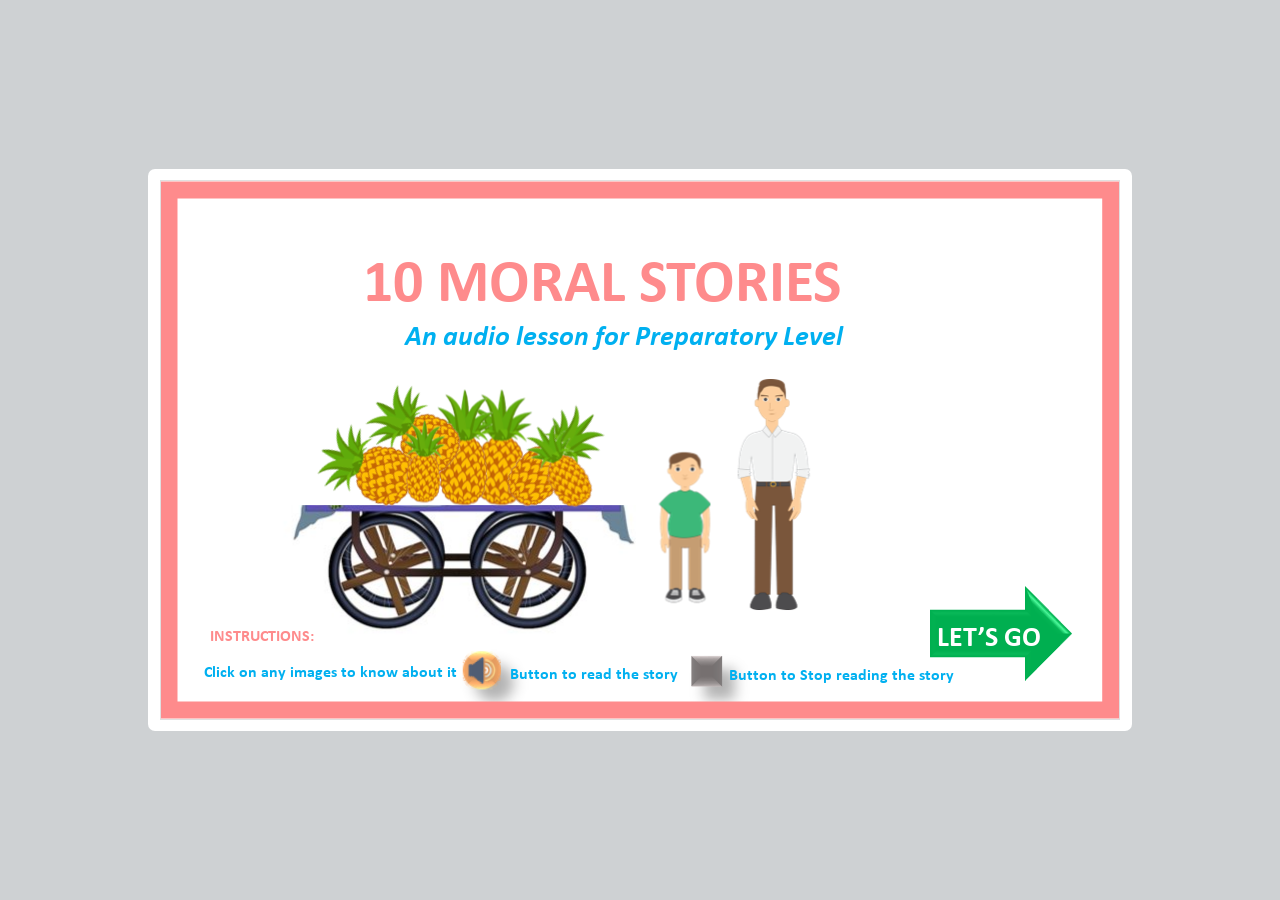
<file: index.html>
<!DOCTYPE html>
<!-- Created with iSpring --><!-- 984 564 --><!--version 10.2.1.3006 --><!--type html --><!--mainFolder ./ -->
<html style=background-color:#ced1d3;>
<head>
    <meta http-equiv="Content-Type" content="text/html;charset=utf-8"/><meta name="viewport" content="width=device-width,initial-scale=1,minimum-scale=1,maximum-scale=1,user-scalable=no"/><meta name="format-detection" content="telephone=no"/><meta name="apple-mobile-web-app-capable" content="yes"/><meta name="apple-mobile-web-app-status-bar-style" content="black"/><meta http-equiv="X-UA-Compatible" content="IE=edge"/><meta name="msapplication-tap-highlight" content="no"/><title>final 10</title><link rel="apple-touch-icon-precomposed" href="data/apple-touch-icon.png"/><link rel="shortcut icon" type="image/ico" href="data/favicon.ico"/><style>body {background-color:#ced1d3;}#spr0_5f7db68 {display:none;}</style>
    
    
    <style>
		#playerView {
			position:absolute;
			-webkit-tap-highlight-color:rgba(0,0,0,0);
			-webkit-user-select:none;
			-moz-user-select:none;
			-webkit-touch-callout:none;
			-webkit-user-drag:none;
		}
		#playerView * {
			position:absolute;
		}
		#preloader {
			width: 50px;
			height: 50px;
			position: absolute;
			top: 0;
			left: 0;
			bottom: 0;
			right: 0;
			margin: auto;
			border-radius: 10px;
			background-color: rgba(0, 0, 0, 0.5);
		}

		#preloader::after {
			content: '';
			position: absolute;
			background: url([data-uri]);
			background-size: cover;
			top: 0;
			left: 0;
			bottom: 0;
			right: 0;
			animation: preloader_spin 1s infinite linear;
			-webkit-animation: preloader_spin 1s infinite linear;
		}

		@keyframes preloader_spin { 0% {transform: rotate(0deg);} 100% {transform: rotate(360deg);} }
		@-webkit-keyframes preloader_spin { 0% {-webkit-transform: rotate(0deg);} 100% {-webkit-transform: rotate(360deg);}}
    </style>
</head>
<body>
	<div id="preloader"></div>
	<script src="data/browsersupport.js?3A89B1FD"></script>
	<script src="data/player.js?3A89B1FD"></script>
    <div id="content"></div>
    <div id="spr0_5f7db68"><audio id="snd0_5f7db68" preload="none"><source src="data/sound1.mp3" type="audio/mpeg"/></audio><audio id="snd1_5f7db68" preload="none"><source src="data/sound2.mp3" type="audio/mpeg"/></audio><audio id="snd2_5f7db68" preload="none"><source src="data/sound3.mp3" type="audio/mpeg"/></audio><audio id="snd3_5f7db68" preload="none"><source src="data/sound4.mp3" type="audio/mpeg"/></audio><audio id="snd4_5f7db68" preload="none"><source src="data/sound5.mp3" type="audio/mpeg"/></audio><audio id="snd5_5f7db68" preload="none"><source src="data/sound6.mp3" type="audio/mpeg"/></audio><audio id="snd6_5f7db68" preload="none"><source src="data/sound7.mp3" type="audio/mpeg"/></audio><audio id="snd7_5f7db68" preload="none"><source src="data/sound8.mp3" type="audio/mpeg"/></audio><audio id="snd8_5f7db68" preload="none"><source src="data/sound8.mp3" type="audio/mpeg"/></audio><audio id="snd9_5f7db68" preload="none"><source src="data/sound9.mp3" type="audio/mpeg"/></audio><audio id="snd10_5f7db68" preload="none"><source src="data/sound10.mp3" type="audio/mpeg"/></audio><audio id="snd11_5f7db68" preload="none"><source src="data/sound11.mp3" type="audio/mpeg"/></audio><audio id="snd12_5f7db68" preload="none"><source src="data/sound12.mp3" type="audio/mpeg"/></audio><audio id="snd13_5f7db68" preload="none"><source src="data/sound13.mp3" type="audio/mpeg"/></audio><audio id="snd14_5f7db68" preload="none"><source src="data/sound14.mp3" type="audio/mpeg"/></audio><audio id="snd15_5f7db68" preload="none"><source src="data/sound15.mp3" type="audio/mpeg"/></audio><audio id="snd16_5f7db68" preload="none"><source src="data/sound16.mp3" type="audio/mpeg"/></audio><audio id="snd17_5f7db68" preload="none"><source src="data/sound17.mp3" type="audio/mpeg"/></audio><audio id="snd18_5f7db68" preload="none"><source src="data/sound18.mp3" type="audio/mpeg"/></audio><audio id="snd19_5f7db68" preload="none"><source src="data/sound19.mp3" type="audio/mpeg"/></audio><audio id="snd20_5f7db68" preload="none"><source src="data/sound20.mp3" type="audio/mpeg"/></audio><audio id="snd21_5f7db68" preload="none"><source src="data/sound21.mp3" type="audio/mpeg"/></audio><audio id="snd22_5f7db68" preload="none"><source src="data/sound22.mp3" type="audio/mpeg"/></audio><audio id="snd23_5f7db68" preload="none"><source src="data/sound23.mp3" type="audio/mpeg"/></audio><audio id="snd24_5f7db68" preload="none"><source src="data/sound24.mp3" type="audio/mpeg"/></audio><audio id="snd25_5f7db68" preload="none"><source src="data/sound1.mp3" type="audio/mpeg"/></audio><audio id="snd26_5f7db68" preload="none"><source src="data/sound2.mp3" type="audio/mpeg"/></audio><audio id="snd27_5f7db68" preload="none"><source src="data/sound3.mp3" type="audio/mpeg"/></audio><audio id="snd28_5f7db68" preload="none"><source src="data/sound4.mp3" type="audio/mpeg"/></audio><audio id="snd29_5f7db68" preload="none"><source src="data/sound25.mp3" type="audio/mpeg"/></audio><audio id="snd30_5f7db68" preload="none"><source src="data/sound26.mp3" type="audio/mpeg"/></audio><audio id="snd31_5f7db68" preload="none"><source src="data/sound27.mp3" type="audio/mpeg"/></audio><audio id="snd32_5f7db68" preload="none"><source src="data/sound28.mp3" type="audio/mpeg"/></audio><audio id="snd33_5f7db68" preload="none"><source src="data/sound28.mp3" type="audio/mpeg"/></audio><audio id="snd34_5f7db68" preload="none"><source src="data/sound29.mp3" type="audio/mpeg"/></audio><audio id="snd35_5f7db68" preload="none"><source src="data/sound30.mp3" type="audio/mpeg"/></audio><audio id="snd36_5f7db68" preload="none"><source src="data/sound31.mp3" type="audio/mpeg"/></audio><audio id="snd37_5f7db68" preload="none"><source src="data/sound32.mp3" type="audio/mpeg"/></audio><audio id="snd38_5f7db68" preload="none"><source src="data/sound33.mp3" type="audio/mpeg"/></audio><audio id="snd39_5f7db68" preload="none"><source src="data/sound34.mp3" type="audio/mpeg"/></audio><audio id="snd40_5f7db68" preload="none"><source src="data/sound35.mp3" type="audio/mpeg"/></audio><audio id="snd41_5f7db68" preload="none"><source src="data/sound36.mp3" type="audio/mpeg"/></audio><audio id="snd42_5f7db68" preload="none"><source src="data/sound37.mp3" type="audio/mpeg"/></audio><audio id="snd43_5f7db68" preload="none"><source src="data/sound38.mp3" type="audio/mpeg"/></audio><audio id="snd44_5f7db68" preload="none"><source src="data/sound39.mp3" type="audio/mpeg"/></audio></div>
    <script>
		(function(startup){
			function start(savedPresentationState)
			{
				var presInfo = "eNrtfe1S40i24Kto2JiI3Qhbq/zO7PkxYcBUEU0BF1xT0zs9QQgjQINt+UoyNNNREf0aN2Lv33mwfpI9J1OyZUkuoHDRO25Xz1SBdPLkyTwnU5nn8+edeOe7nZ8PejSQB9x0A7Wnu5zt9bs9Ifa7e0rusn26z8XB7uedzk4OwNfxJBx5JIBfh/j7+eDk7Afv9HQADx52vjMy6Ozc7nwnOPw7hPfDJI3Op+kFkZQzQQ2ATe93vqMBkZ2dGXYfZ9kszqMLEvjUJxcsCOSfACra+e7nnQn+dYd/wa95Oos6O+HOd3+zL3amUwDL7K8Awqjt8DocZZF9bH/6/PfPHQc9yZag+Zehp8vQ7AnceRWaPAE9/TI0DnMBfL1MiLTAbiaamEfLwOLLwPdVYP1lmrM2MlZDRy10rIa+XoI2T0BfLkGrL0Pfz5agnxjl/VUVuhDhldD5Et0qaJ9tAN8ZL0kwLpts5zM8n+LzsHw+qktBZydF4dr5bKX+553rEuvnsl9EBUQc4iruM8n2d1XQZfsHu12+x0x3VxPa3SO9XcH1Pt2l5rOjeOcqzMMf/3c2iq8i4v8DeTusPx06lo+K5/4oGYajbjIZPS43vJpTDaBBZzGcn6Dl7izPk4mXJ955nky9NAqv4smNl99GXpYn6eOP6Y+TBQy+Xn63N4qHdx68DSePXjwOb6IMAe8myYMXXiaz3ItzhOsBxOwqTrxRlGUAfp2k3mkaTcM0RFTeUXQfjRCQBN6Hk7PekYf71mH/HJ8d9Qe//vJf5967E/zt8Ph8cPZxb3B4cnz+nduHYKKBU4EfBMSOj/uKG8UFoZoLRRWNuoR8/[base64]/hbQ9yWpeTvnSpSUWwvf7NdNZrmSMPM7rEO/LObzJ/dm8y+iewbO0h7jujsPCIqBu3h6wH4E/jbD7jBP7A04FimeQX8Ocj4GpElVVxwABRLrRA+sm9XjKfZebIM/hxkfI3IivHgSFxzd1zIWjaIOT/dd2XL038nnv79c7nB/a32cayuaeoz+NTDH9jIDKd4/Fxe32S7vjdifS/zrsH2FZwkBVK8ddiLIfx7al+eI93JbHIV7LQIW/sHhPjKKOxVwbFHcNP4mARbYdtAYWuw/euFjbQIW+Xo+RJhWzqx1gheKWoliak7JtLlSaIFFF+G6vJlMF6AyWWwGpQsoPSXkemlqZvT9W3ZwNrYIFewQRArZ1pIw7UWdTbI7ZrfyDVfY/vXCxttE7b200xQCldNkNb7daP0jTpv3e3YG3XeOu38jTqfbzB4Wc2s0iq7DadRZm+wFrDUYDkuWQp2Mvixsp2kVnoz+/e93SzdjZgQQwNDTXEU4gGzdDnNZaeClyzwkpfiJb7Gn1rx0gVe+nK8gpMVeNkCL3stvcDgv+BsW17Zf+7cv9fun4fE8WJZxatUb+9A7Imu4P1+F3aAXrdn9miX0z1NxcHBLleiRcVLW1W8tFDxflGB26YvJb43eN/3zvrw+BP8NXiPT6nv7Z0cD85Ojo4Oj995veN3/TN8znzv/Lh3eARP9m27g8Oz/sHRD/iOO0xHJ3/BJge9D4fuuSd87/3Jcf98YH+VPkKdfzw9PTkb4APl2h2cfTwceCcH3vve2b736eTse3ypy5cn7+Z9nvwV3xggpX900AVIRzMJfO9D793hHjbeP29oe3H+p8VmHeKSa9Xx2mUbsVAW2i04DJFAdSgq8hp6NtTkik6X0obez72xLyq6M/EtkcsW5HCGWA9y9S2R6yZyKtmakJtvidxdw5axM9hzLHa5Cjtrx92iof8mmGkTMydmHZjZN8NcX5ZC0WLp0FY2yhVMlE0Wim+HWrahtsvm1ajVt0OtW1C7JfNq1OaboaZBC2q3YGir8MlW0ZM1waPk26ClLWjdUnkVWvZt0NZXHws68D+FprmG3cbgosa/69YZfGGft9hgSoNLZ6X1pErC9u77b288EW3s3NpO/p1ZKrcs3TSWqi1LN42lesvSTWOp2bJ001i6pFfY8nQzeEq2PN04ntItTzeOp2zL043jKd/ydON4utUhbR5Pt0qkzePpVou0eTzdqpE2j6dbPdKGxihtebpRPN3qkTaPp1s90ubxdKtH2qT40FogeMUnqhb4XY/a2XoubYgIfCHA4usiAPYoOyCSqe6u2GNdzrjomn0ZdHeZUAcHB3tS9A9aIgBYawQAe1YEQIu3/[base64]/w0CGwHjJ093IY5Ao6iMJ0A6HWajL04txhsmzSajmJLIgA+4FTew4sovYfJsZlvbqPR1Jtl3mWBukq+fefmw/c+FY2TSeRdJTcd27+dQ/v4Opml+NxBzrLIi8fTJEUOjJAR6STrVMCzPIRJBpom8c1tbttczh4BS3LVKWl59G5S4Ar8FFcJCL3L+MbLHuLxGCcXCB4tWhQQozC9iYDN91G6aIjNHsLRyI57miZ5NMwrQy8HksbR5GoJBl6OrSxcz1KcDZzNScmZ69A+wgRB4/AOKbqNx5h5aBT/M1qI1Vza/B9nQdALfkxtGMx33mmK0jQMUZZHj94oySL/1VmC3H4vFS/zxghfcmoI08RmANIdbXyhheJSSUGYRI9iGfiGMUZMYDB/D3rsBr7CwCNKVyQJ0oHPpZScU60w2YrzqGcCGkkS2Jw/dc/[base64]/s81dnzlmwqxZ7ziViwCBYzTGB3nKigyqXt8enDUp0sMz2rw+AlS3Rt7xV1qhPpB2fJFqwgKrWGIOtqG1aApca179e1HiLqIkV25rWVr6ZIobBR6wmamIrahu5q9W4/vWiJtpyBcl2WQuErwx2a4gQVDU+oXIrbJsobE22TzFH887XC51qE7r2Da6p6CLbPW3zcuGZduavPYsJX5ka7Q06b91ryRt13nZ8LVxQv33nrQuev1Hn+mWZa/giYwt/eeYaYviKTDBigVe8PBOMYasy4sgFXvlyvErJFXjVAq9axgt7f6fgwGrM8NXQlK7ArRe49YtpbmD+Oq24NkqSfqC7mlCDqc+Dru7v97q8T2V/r88DavZbtOK8VSvOn059zp+R+nxFPpy8oTt/hFm88S4Tpwa/SXIvnNykj1ZFmY3D0Qig4wlqauF1dpvMUEkb5qXW9+E2mkT3UYp6ZYsQGwPsQtdZaNZRz5kn3k2Ue2l85SXXVh8K4Kh0PU+cpjh87CCiG1StYoPQuw3HY0CC6uPQuwSGQ5/[base64]/HyBz4FSQJGh/Fd9FDDNJq3z4k6RVwLATi40k5PYhjFDmdfDYMYQwgsaXm+2TiWnnZNLmDkc2bjUO0kyQwP+HEiyZ5nKIp5XoNenG7uV4HSq0niUQt8VEF8WsVnbXERBXMhDI/EDKQgTIElbsdwpUfSGXV6ZhxnFHlE865U+PbTOfK+FpWlMXLWnzJfJg3GnChjeZMoxbfwFeFwoyaQDbUy80Gdfh67qMK/RzIV4EiLOCuQYegQhz+UKYC1OGrDo6RAkellEUlACoCnyupZFCMoz4ISXzJgPlGEDiV6gBztVPhU6bZPGt/bRjNJs0WjcxCVR6/Uk/+SmX2Qpa/fCeqyvz2SrQZVyLZyntY5bBiMIsnkdpwUVfCyK0kbKAOpsH1V2QwbUthqltlDfbOgNmNisOBW5q6rOmtrG2kcrnG9VfIWluuXrNS1gI7PsIklfW0XGalqG1qZvDl6fh6HpiVep9nnCuWzkPbJb4hdUeCdu6vXfFmVuo736Dz1r3HeXm8Re/kZUpHs1CImZcr8SRfpcQjlTzcJFgr5mom7hen4sYDjWKv1+Ed9DXch/e6BypgXTgXse7untbdHtHBrmJCB3S3RYcnWnV44mkdnniGDu8LuauberzMqoicnuw6TqPrEeqJEuezWrgpOp1V+TYcPaBT6WUSZqigS669OM+i0bXvHeaFLge1Y6hQKd76VgtjtXRx7hQxpbNr5hRKv/7yfw9sXx3v0AvHqLFJ0aPUeaM+JjPfO04ukyvUSGXTaJhn+NCSXeiaxkmKyjf7+BadHZ3GzCqyZtlt5PxmS1/QOtgjOpYC1Gjkez/AK3SgBejRyL2xXrTZKIqm0IXv7c5Qb5bcIbpx9AcgObuNYYRz7NjVTXyPCiXreHrqlJ7h1Ri1TONH7zIKZ/mj/+sv/41DP8x//eW/Mg85+Cd8i2ooD1VsMyAAZvAqTO8mUeaGkMHUJA8dS1iGUJfpvE+LNoZmgLjjhcNhNM0L7Z2daB9F4NxqZ7PhLfq0Dm/j0VUaTRy/p2GW4SReogzEo6jivpyHozs7eKD3qBh7vpAK26GFLnW9/0gekf5Hx3xUJg5vQ1R0IqHDcIY0VxAsy1huuQ8yEmVD2LP+NFdIAouuUIhyHPPo8U8wHVUsVvKGKTL8qvBPtvKNj+MJ4ANRdXz2svA6gm5rLrI3SVTqHnFBwEytyU/2WmtRum9y4gtBA0mNxrKDrEOU9LGkpVCBEFJy1H4pnwZCKyI0Daz7ptS+xIqbgeSGE04KbVDgKxkIw2DrEQT+DWinC+dBjp6ezGB5SUG56rQ+arbUDM59FJ4Vej+G1Qj9QEtNuNbo7hGYmrKp2URznwVSKWUEt48azraV2ZBYd4oYKbVDIDuMEl/ZMptY2ZBqn8E9wE1MANgNNOAwW04R2VDRcZ8o6JUqzdzEdbnER4XnrqrrypoN6vD17PAV4tem2tU1xOtT7RYn6Arq31ajuJjCL5/8q1O9PfhvxsFft/IetgvDOQgP5bCv4RJv0/JsJWGztDwNrr/irsNXeUY3ZI342hA7PmNgi4edu8UzulXWNlXNU5uPV3CBrnIabnCB+gFj2Csx0D2cHFqtSb8fLjTm4xVcYKvVbU9/dJcOC9u9dqPUbQ3ur1/nRFfr296gd7Za3/YGvfOX6dtIpd4boet0xyOVim+EvdyBEO6XqzBXPBPJi10T8YMvXq1wM6y3r3tcdw/kvu7y/X6vq4ngXb6nFFG7al/[base64]/cOa/[base64]/[base64]/i4Eb7d0zZPVUfaub9+dZVYrSx7g95XxwK/Re/qhaq6SuAsES9XqK0MQiWVyFki14m4EjpL1MvjW+GzytWrVXWiv6c43BG7lArV5Uzxbk+Yfpf3A7G7rw36c7So6lSrqk49rapTz1DVCd97f3LcPx/8AHf7ujPcxMMwxXHo9AhWYxDnOSoGCiezaZjeFWkf4a7vEvGF6JKW+14vL4Ib43HUQcc662Zl/Z5QIeC6GaaP1okKFRNlXy5ys3Rwerh9LGNiq8AuGLOSZvHWZawcJZnTwJDAS2fTKMrQc2t4W+iSFoq423i83O0wmWTJqNKz9Y+bR5FibChqw4o8l1Zls+jDao+wi2kyLFWJFa1NvtDt2QjhJaXYMrUFprFTkKGSMnwIoUnvGhWNVi/[base64]/U8pnjFLCmRCF15tkmMCSS0I0Qbe3lsmVMDuBcikjMZxWo9cco0Swxehr015r0mxRzzpZHQlRwhdcSaYMwwgwmBtpbExtoDlXFHNgCuXzgAoq9XwkHOWWMrgh4N2gORKqfRUQKpnTnuFIFPWZIkUSM3xU50mjSbNFdSSqLrW/fUytI+fpmNqS7O0Bf3Niapu8l6jAVwGqmXEZtkTUbuVg05RXNZ5//XWGklVeF01BI74UdqOiVGtNcHjLSgWyUtY2NsxxeUJeca3Uq67UbXzQyrrdKQMCQKRoSwb8++JDbUJewQezIr687Ztr3AWYmMCd0FosSNutd9O23ibbX7H7tkZ5qmce8ZaOplsB2xAlLmvn/voVmXqVAeFNejerkqi+Re/[base64]/Tm1m0irA0jfPQWhVs+Hru3c5sBaMs8caz4e2fCi/KEF0YbcmeLLeq+RGmusRSTmWBpjnvzpPFbFYzNpbdhll9fA/xIkK68vg6GjmP1WUf4kIAb6Pw/hGaToqG+BP6st45PuWRDaWvToMb3zWGW18lDxNsFhYyCA0wxL5Ijblo5HtPR2SvTUVOgkvyTVTkFcTrU5GbGmarSNa4RfIijlxon8DoCdylbN0i0tHCTokQWlgvTU6ZrwI4/[base64]/gXrakvMM9XRB9vbqskHq6QbvNfMDpmB5g+S6WmctCuqtJGxagHad66+4Lq2setAUNupLZjcrTmAjl/XQ4KV9//fhXrk8H6/gAl2RDLGNCYxbL0eliDVBt/hT/76YUJuPV3BhZYD2cz66S4eF7V67OWlRWpi/fq3VyvjsN+l9ZXz2m/T+wvhsWonPpvTlvplyZRQ1rcRn06+Iz2ZqpcauEp9NXx6fDd97zoL5H/JqFdv+/q7c3+2rroQLB8Zqk26v19vv7nKzv38QwF2tp1pUbKZVxWaeVrGZZ6jYlFOxHZx9PBx4Jwfe+97Zvvfp5Oz7H1NXM9kqPs5hNsPHMqlgxzsL/xFavcVV4oovZ2UCPYwUfkjQLXRZ6XXrnAs7lfx+WK55hAWgUxd7igHUf0DlDap95oh+/eVfcY6OgRVFkVWIhS513gM8jX795b+rxVI6c0fVy8jWDb+NxxiamuURekJm8Sia5OjhWCi6IowAz7xxCKCXj8XobMI/7KbUmk2ih2wa2qIgRb2RstaITUM4WYopxwBmQFWElsNDrLR9H91EeXg5wqjyTxb/bbXAC1bFtiHkCzg7cZMkj4el/mwaA+rpFMuK2ESEGXpchqUe7zpMrcOo0w66BqNwOA81LpSN1UIpSHzJmd50GnZcLker5/qDq58eYj/RaIS0jcPJY4UImIvIsRMHiCq5+TubzrFSwcaqNONkUnjUQncYRNypIPuzS1F4F09KRdj8HUrAfZQ+ejZWvNAJgjg+Flo1lzEySebiVNWYAkJLTK1Ae1UYkzuYNOBu+Aevf2+DxG0/c8T4SxNrx2o9r4H0WyQwe4iifN5TWRFmWSdro6Gdwm8YZpErEASiH+NcwpopSwnZ7AioocZyLtdRNPKuYgxPn41y22Zm48RtDXqXgbMsMjPLZ2ml6WXkyCoqqDtK6rPrewdOXqxC9wGmMCsWuUtgOkzGIEbxZJ6CdJ7tIEnLPWC+8G07NyR0YR45lXY2TDD2/SZJruyqyOo12e2UpbPYUme5iOjm07qWwHGNqsBSXagxBaTGgijCcMp0h0o4lWMqScRlUx9SDGbWvCzpoo2/[base64]/EMOASLlkBSmPd6XcZvglepd/U6VfEB2JBim3u1ECCaGDaUqAfDmrWfbwDA9JcCqoCl9MA1gcjPkicdTfHFdEQH6Z8gyRpWsmWKuy4eQBCiDr4+nw3mjRbVEZC6+LzGyuHK+L8jPDEkvDtRXVDPFtEK/cxMkOBYBoldWDTF7cUzN3KwsaF39fZ/orbuVkR+N0UNkwXLXB8sFe7Y0ybWWora5slaw2uv0LWxIpUDy0bm6+MsmpfjUZsQ1pSPWxlbfPqT9W4/gpZaw10118lbEuH8t9HTMD6+NDqKWtW8EEQK2laSMO1bpxszXbVb+Sqr7H9FdLWlkyIPvfmRLdflQ28Oal27q/fztV2uqHBW/Xe9r2j5K16b1139K16b/vGUPZWvZsX2jcrSW3oVyS14cGq/NO0ktWGypfHDWi6Mm6gktaGvjytjS84WYW5Ep9B9VpprsRn0JfHZ8AVWwf61ZbYgx4jfHd3v9vnu31MxWO6uwHd65K9fk/SQDNCaIsllgStplh4/KQttmz6RWOsLo2xJ+/mxepO/[base64]/1o6o4mX/FRNZJQn3lUaT+6gSe7mYLxEOWZWLu3I2AtOa5iGGMJS2OKSn+oDcyZIG/aAReTQzDvKEu8ysim5AQtyPJnUm8WT27AMKAnjFH63M4PjswZuG6eRJ+NweFuQ4XBZG2LuDW1PmO6o2lHvJiyEqdmRNddXesKycpNhGqF103YW/zOy09mGGiS1iJdIfrJArtRdaPuzcR74E75ZUH05S7N5NAVaGTGXUGFF3I0wk1Me2aCO/[base64]/UG1TZqMt/AxkqxohaGpKE7QlsQwVYUNkyFV+f619+mWVvAimoVNfgIK748vEYd03ZR29iMSsvz8QoukFWWugYXqI93ZviDpYwDwmWbpW674DfOKlzj+itkrS2fiFyx4o2i9mxCtSSw17SFQ25lbePsQzWuv0LW2Cpvl+a+1ubd0ipbDtKOcfglSSvpGwOGKfz7wcPTNsNw/4B6e/DxoXBXkcVTojAoH241cGvkHYb/[base64]/fXbghr/ZC7sNm36J2sTMn2Fr3TlSnZ3qJ3tjIl21v0/sIAT1ZJb8aClxtACV9VfYNV0psx8nJjoqKrQkdZJSiVfUVQKvy+CnMlKJWxtWKuBKWyFwel4pV+aaK/zv4ZKKH3FFFdHSiDyd5Id9cI0j3AdEW72gjW222zf5J2+yd5hv2TPMP+aXzvvH900P10cjZ4Xwag/pjX65J403A0tmY7L5kU+bLCK7Q9VZK9jcNR5GBceGaReSv3ZhNr0lukFJtbpaZpcjUbFlFoWcXgGHpXGPVn7X0uXjIve56T4mygFm5hVcUXNsrwtATrLFr8+su/sLoJBleigSocPYSPmELt6s9lBOFinEsRi16IpWqBZG+WWXNbOHlMJjj4ymBsYdZiJCW+GnUL9BhJaKNjy/DVYTK5j1IYZwzjvIzyhwjfPSTeNEowGvMZAae9SskX1ycyZWKHcB6nnaIwC7aFTm+SsuuiNPSfvdORNSHmGEE4dtGkB4mNYsyL4s/[base64]/[base64]/D8vQp/xWWTr7a7lGXKIJlE74QeSlXitemWjpr8/EK5YVcaRFo5UK1eEWrhWC7yDfO+rTM9VfI2sr41xZZgxMl9soCQfB+0WpV38rapslajeuvkDWzMuNg28ZmbI5NwaiEv3VrbbLf1/dleUJewYfVtckafKA+YU7S4P6FSd5ba5P9jvjQmJBX8EGtjEN+xuWNbA/wm1otqsn99RvIxGrT5Bv0LlebJt+gd7XaNPkGvevV7hBv0LtZmYPiDXpf3C+faZatxKUysVZDZCUulcm1Yq7EpTL1FaZkuaq6F6vEpTL9FTSzlZgrcalsrXXDeMWwzl9sWEdtBgnWmYV416hdHuySrt496HV5T+huT2re3ecaPuYy0CrQbbZf2m77pc+w/dJn2H5J4Hsfeu8O9zD78P753Pr7ir9tyKs3myYYJIuBmzYrL/xc2Ns6S0blIQYIFg0PJ/NoUnw8B8S/ppg8+BENsNM0GsbJzAYmTjBX71UcjpMJ5k7FsMoR/HuD2Xn/EWEWVExe64IwJzaTcuTdh6MZZvlFE+LkpkyIagMxy54tbcNRkkUupBULnsU33lWSpCX4cXKZXD0Wlt9kGk0Km+EC4kPV7pgWFb6WIL1ZhtGpwzR5uAzTrLA8pjZWthhdaeLEhK+xMzEjirIPG3tc9JENYdTRVYklCl3a5XlnRe+rMFbt7mjidWG2S8bhstf30dzGa62/xRjRCm2N2CunpI+5hDFbcRHVWhp+bUTzZXSLpbwwSXFhPL5NHhAhosoauAaFKdq2nTiTcDEunIFpMorzaPS4KOpmTeDvQSQSC/UHby+0RloULbR4L1H851Ikx+MI5MtimuNHSAx/rQ3KCvQ4/OfiVRm+PAY2TQrzeTFmYLc1CAObkysbL2uNxBaHNdvPB+DCti8j7yYN0eg+z+BbGJ6TNBx533mnFh5EJismDEnNXP/[base64]/mGRMwNUK2rzEBPic2AmkE4Rr+4YTBlMgVWC28hc3iGaon1WCejDZg1uGGOlz5nkgitoyA36MBuCTmeom+EEmd4wxjaaNFvUw3ArA1mbJVzXEK/REl5fAL+x1XUxhV++uFenentv36CiLQ3e4/FVw35Q+ibwNvv7VhI20AS7xPVX3Jf5KntsQ9bsVxw3KmPgc0LwAtW0x7bK2sYW6Vqej1dwga2ykTW4AAcSzIFsDGYNpFgPtcVGtl3xm2cjW+b6K2SNrLL9t6x45zkZUKqh/0asufjdrfjafLyCC3SldvwZBzyyXeWbmlukyf3168jJSiv5W/ROV9qG36L31eUw36L3FwaN8UpoF/+K0C7DVmXN5JXQLv41oV0r6w3ySmgX/5p6g2KV3YNXQrs4/wpNv3QZl4s/L9f0Fw9+tuw9PZjsWE37zgnqE8/DCergZyhSTn9/PckD/yG5vkah6tl9BCSsUPF0dvbtblAWn8dx1QCulgFurOTN+758snOy5s6t1JcbXkFF/CQVdO1UxA0qLp8mg32ryWijJ2swxzuPxvFlMrpqEMbfgEtZc4JWEyTebKagM1nQtReO4ss0bhAjq8QEPnyCSVHwq6BFukprBTWBr+ZEFN37lAZFQsX6zAB+9UT/6lv03zYR+glC9BoJqXRrim57aRyOGp2aWqeBoIpVO4UNlrj4H9dpFeKqDmGJCBhVc8pLfkAHd/gpHOJfp/hXVM7UqPxhjPs+WjsH8TgaxRNM1nA/P2LNwXBcl4/nCIibQDI3iU5LiLT8ISt/uJ8DPVQspsWjf1b7+HnncpbnycQvcqD6kyQdhziB/+PA/sHLwzJEch+lbe+vMYhz0VxQvbtff1225btqfw9ZhXUiw8njUXKT+Jfh8O4mxe+iRc/wPwC5fZxGKczP3RJWjD49zKPxMt4+6dM+bbyeplGWRRat2e/RnqxCjMLLaLSgTAEve833FRTzgddA7uMszh2IAqFR+HGfou1xeWB7/X2yz+y7CbSqjbrE7V7m0U/5ElXTUfgYpSsbJdPZdNU8TtPkBgdRf6/wv+r7UWJL2OLLfYP/VV8iAYhgiRlWjP3LJL0q2BDgf3iTW6b/s5X6Qg4TlL7bymqYy3tNmvO5wGbY5KjqFFD8NG+UlD9M5+/u5ycvd7zFk+6OLbObDpJklNnRRRmIdpQeTq7xXhPmeTi8RcNnhnvF5aKjYUvn8w4+W4cJWPC7F729vf75+eHuUf+id3bYuzjq7faPLnZ7e99fDE4udvvvDo9hXt7NY5gvo5t4MrH1UV12ZzuleN5eietkMDj5cHHaO+7DjOzsJrDKxt5umH6p0XHvL4fveoPDk+OL3Y/Q/hgP8sfhfXxTBG7btZp9CcV5fzA4PH6HDXvDIYhEfBmP4vwRvr+2gvKXGx8d7veh5flToxucnM6HNkim7eP6uH94AkM6O3Mjsi2RrNlVnHiTME3toBrtTo96P/TPLs73+tAWMZwMLs4/np6enA36+9gfTn88no3cnMSZ9TTIZtNpkuaLJOnh0ujHScuAzr8/PL6AXiy1xePDo8PBDxcfTuw8DGYpxmO/FNfxydmH3tEykuvrZ2M5Peuf948HMAen708GJ3ikKheAN71N8qTZDPl2cXxxcnCxd/LxeFCy0Pvjf3zsn9vZP/74Ybd/9keU3z8OTgZAXvnq/I8NfH8BdG2s+wvg/BLrPvWA6g+9s+/dQPbO+vBg/+LT4eA9HjWs50jh9xKfT1NcT5F1mrGcxAQFc6zlWuydnhZrYU7FLu5vFmjv5ANI4Q8XRyfvYNUevsNO3BfLw0/W/6RS/kSE/F8t0OfAoaMavGcbiGAOfzw4Ozlygn5x3P8rzqv9p+X1ycfB0eEx8rv8qQUIOPsXZCf+415/PDsDVhcMPDy3wo50HvWdsP9QZDrHjeg+jh6saIMoxGmxB+EL/PTHk1khTvsnH3ow+SBEg7PDPeQfikOSpkWm/XCGhbYBa+ZdxRn6K11Z1GU6+2K3dTyxWTFidPkYY9r2sodPx0cnvX3LnA/A/N47K+hzEqHBEhbL8XsUng5gepjgJ8y7xpQI8ck5Jq0fxcNiNRdicQrfsaKzs94n2NBAFk6OzmGF7ZdPoMf+5MrbT0MkvRX4rHfeP0O4NMyidCXIhRMFC+X1RqM2wPeH794fwf8HFuH7+OZ2BP/P27Ge9nHOT6NClovF3Ds/R1c4SzeuZcx7kmUPiatvPududeZc+8PjvROQk71BFYdLLVG0hwmPJ0PgcTTMyzbQZ8+yv5AuoA8YdzFwcoyCNZ5luSsFHuXOOQ5zb6ThsMgSgnUosCL5vRMNrNxtTxKuh6Pex+O99xe7g8XKPApnk+Ht0muQxHYpqcoEpj2pcr7ooWgE39K/wsLAxXfSfHHyPa6575svfujjRxD/tq8q31ZYZ+XqmC+yIZaAmIwei10auXCPvoDwBMmFNWLHnvlt2M77sJkeDw57R6uWrGtcfpswlwt0h+exAh9sCXDwRAn6j4+H/+fioHd4ZDfOBsvCR/u5C6/ubbEJzCKCs4feZqXTHUqF7eY/Z/E/vTAvNoo/FpvM8X7/r39s73Zp91klMHD6isbT/KkebB4bR+XqzlCeV/f0nIF8qZv5EWI901k5dDxzUpfOMC+a2Cf7eta4XzDFX9dhcU7pwxfH7qDwkRjVX75HHLuHJ3bbLM88i9eHxwfLR5zikL8EdHxSwh0n3pdBz9/DMF1351FkHXPrIPZ4s9SnPdjUwT71d88PB7hnfYou8e7oAKzwPn9LtbL71F5a+Vgv7WGDw8FRf/kOEGMxoLG9yZZNP37ol2S7LWmZrk/WzdMW4LG1WTBTUTYbR82v/bzMzSjMSiFwu9+fn+6sIPXM4T5tfMXmUvn8uasI5VMzeN7vncHnZq93vGc/RXsoqKOldyBESP/R4Hz+wQJpGof58Ba25mt7467CuzPbfv+gB21KQs+jMC0/cQVcHal77BWPv2uBxa8irM3+os3fjpM8yv6+Ahb7XoC6oz3e3Uv4j7t29s/hAnCAX8Pra/di0Nut9WN/W7wszqrz10tn18EhsHo9x8iwLNyEl3a/RD/A256d5N5g0Nt7/[base64]/Pn/AXJ05Ec=";
				PresentationPlayer.start(presInfo, "content", "playerView", onPlayerInit, savedPresentationState);
				function onPlayerInit(player)
				{
					(function(player){
	(function(player)
{
	function findConnector(win)
	{
		var retries = 0;
		while (!win.ispringPresentationConnector && win.parent && win.parent != win)
		{
			++retries;
			if (retries > 7)
			{
				return null;
			}

			win = win.parent;
		}
		return win.ispringPresentationConnector;
	}

	function getConnector()
	{
		var api = findConnector(window);
		if (!api && window.opener && (typeof(window.opener) != "undefined"))
		{
			api = findConnector(window.opener);
		}
		return api;
	}

	try
	{
		var connector = getConnector();
		if (connector)
		{
			connector.register(player);
		}
	}
	catch (e) {}
})(player);

})(player);

					var preloader = document.getElementById("preloader");
					preloader.parentNode.removeChild(preloader);
				}
			}

			if (startup)
				startup(start);
			else
				start();
		})();
    </script>
</body>
</html>
</file>
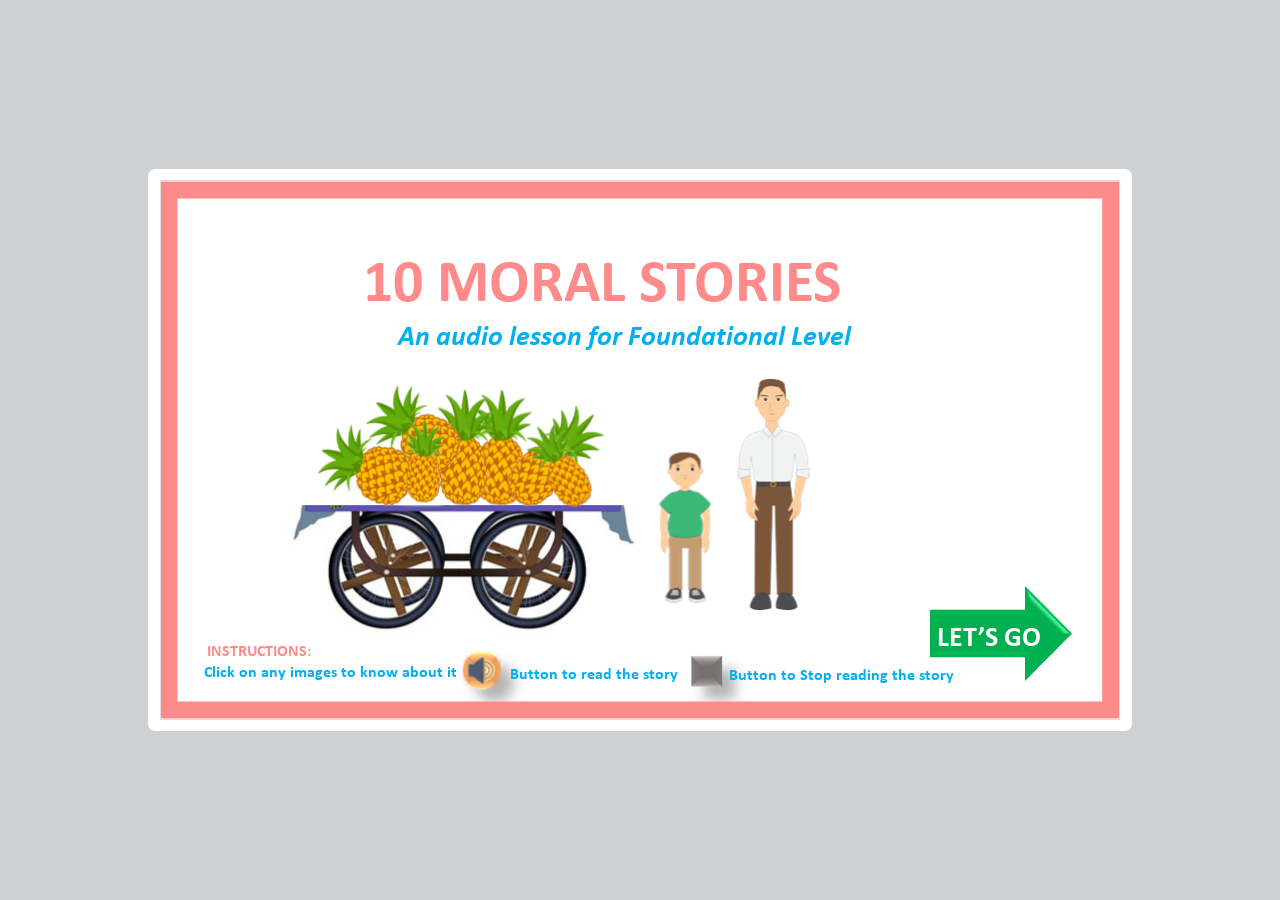
<file: final output 3 (Published)/index.html>
<!DOCTYPE html>
<!-- Created with iSpring --><!-- 984 564 --><!--version 10.2.1.3006 --><!--type html --><!--mainFolder ./ -->
<html style=background-color:#ced1d3;>
<head>
    <meta http-equiv="Content-Type" content="text/html;charset=utf-8"/><meta name="viewport" content="width=device-width,initial-scale=1,minimum-scale=1,maximum-scale=1,user-scalable=no"/><meta name="format-detection" content="telephone=no"/><meta name="apple-mobile-web-app-capable" content="yes"/><meta name="apple-mobile-web-app-status-bar-style" content="black"/><meta http-equiv="X-UA-Compatible" content="IE=edge"/><meta name="msapplication-tap-highlight" content="no"/><title>final output 3</title><link rel="apple-touch-icon-precomposed" href="data/apple-touch-icon.png"/><link rel="shortcut icon" type="image/ico" href="data/favicon.ico"/><style>body {background-color:#ced1d3;}#spr0_5d4522e {display:none;}</style>
    
    
    <style>
		#playerView {
			position:absolute;
			-webkit-tap-highlight-color:rgba(0,0,0,0);
			-webkit-user-select:none;
			-moz-user-select:none;
			-webkit-touch-callout:none;
			-webkit-user-drag:none;
		}
		#playerView * {
			position:absolute;
		}
		#preloader {
			width: 50px;
			height: 50px;
			position: absolute;
			top: 0;
			left: 0;
			bottom: 0;
			right: 0;
			margin: auto;
			border-radius: 10px;
			background-color: rgba(0, 0, 0, 0.5);
		}

		#preloader::after {
			content: '';
			position: absolute;
			background: url([data-uri]);
			background-size: cover;
			top: 0;
			left: 0;
			bottom: 0;
			right: 0;
			animation: preloader_spin 1s infinite linear;
			-webkit-animation: preloader_spin 1s infinite linear;
		}

		@keyframes preloader_spin { 0% {transform: rotate(0deg);} 100% {transform: rotate(360deg);} }
		@-webkit-keyframes preloader_spin { 0% {-webkit-transform: rotate(0deg);} 100% {-webkit-transform: rotate(360deg);}}
    </style>
</head>
<body>
	<div id="preloader"></div>
	<script src="data/browsersupport.js?C8AA22CA"></script>
	<script src="data/player.js?C8AA22CA"></script>
    <div id="content"></div>
    <div id="spr0_5d4522e"><audio id="snd0_5d4522e" preload="none"><source src="data/sound1.mp3" type="audio/mpeg"/></audio><audio id="snd1_5d4522e" preload="none"><source src="data/sound2.mp3" type="audio/mpeg"/></audio><audio id="snd2_5d4522e" preload="none"><source src="data/sound3.mp3" type="audio/mpeg"/></audio><audio id="snd3_5d4522e" preload="none"><source src="data/sound4.mp3" type="audio/mpeg"/></audio><audio id="snd4_5d4522e" preload="none"><source src="data/sound5.mp3" type="audio/mpeg"/></audio><audio id="snd5_5d4522e" preload="none"><source src="data/sound6.mp3" type="audio/mpeg"/></audio><audio id="snd6_5d4522e" preload="none"><source src="data/sound7.mp3" type="audio/mpeg"/></audio><audio id="snd7_5d4522e" preload="none"><source src="data/sound8.mp3" type="audio/mpeg"/></audio><audio id="snd8_5d4522e" preload="none"><source src="data/sound8.mp3" type="audio/mpeg"/></audio><audio id="snd9_5d4522e" preload="none"><source src="data/sound9.mp3" type="audio/mpeg"/></audio><audio id="snd10_5d4522e" preload="none"><source src="data/sound10.mp3" type="audio/mpeg"/></audio><audio id="snd11_5d4522e" preload="none"><source src="data/sound11.mp3" type="audio/mpeg"/></audio><audio id="snd12_5d4522e" preload="none"><source src="data/sound12.mp3" type="audio/mpeg"/></audio><audio id="snd13_5d4522e" preload="none"><source src="data/sound13.mp3" type="audio/mpeg"/></audio><audio id="snd14_5d4522e" preload="none"><source src="data/sound14.mp3" type="audio/mpeg"/></audio><audio id="snd15_5d4522e" preload="none"><source src="data/sound15.mp3" type="audio/mpeg"/></audio><audio id="snd16_5d4522e" preload="none"><source src="data/sound16.mp3" type="audio/mpeg"/></audio><audio id="snd17_5d4522e" preload="none"><source src="data/sound17.mp3" type="audio/mpeg"/></audio><audio id="snd18_5d4522e" preload="none"><source src="data/sound18.mp3" type="audio/mpeg"/></audio><audio id="snd19_5d4522e" preload="none"><source src="data/sound19.mp3" type="audio/mpeg"/></audio><audio id="snd20_5d4522e" preload="none"><source src="data/sound20.mp3" type="audio/mpeg"/></audio><audio id="snd21_5d4522e" preload="none"><source src="data/sound21.mp3" type="audio/mpeg"/></audio><audio id="snd22_5d4522e" preload="none"><source src="data/sound22.mp3" type="audio/mpeg"/></audio><audio id="snd23_5d4522e" preload="none"><source src="data/sound23.mp3" type="audio/mpeg"/></audio><audio id="snd24_5d4522e" preload="none"><source src="data/sound24.mp3" type="audio/mpeg"/></audio><audio id="snd25_5d4522e" preload="none"><source src="data/sound1.mp3" type="audio/mpeg"/></audio><audio id="snd26_5d4522e" preload="none"><source src="data/sound2.mp3" type="audio/mpeg"/></audio><audio id="snd27_5d4522e" preload="none"><source src="data/sound3.mp3" type="audio/mpeg"/></audio><audio id="snd28_5d4522e" preload="none"><source src="data/sound4.mp3" type="audio/mpeg"/></audio><audio id="snd29_5d4522e" preload="none"><source src="data/sound25.mp3" type="audio/mpeg"/></audio><audio id="snd30_5d4522e" preload="none"><source src="data/sound26.mp3" type="audio/mpeg"/></audio><audio id="snd31_5d4522e" preload="none"><source src="data/sound27.mp3" type="audio/mpeg"/></audio><audio id="snd32_5d4522e" preload="none"><source src="data/sound28.mp3" type="audio/mpeg"/></audio><audio id="snd33_5d4522e" preload="none"><source src="data/sound28.mp3" type="audio/mpeg"/></audio><audio id="snd34_5d4522e" preload="none"><source src="data/sound29.mp3" type="audio/mpeg"/></audio><audio id="snd35_5d4522e" preload="none"><source src="data/sound30.mp3" type="audio/mpeg"/></audio><audio id="snd36_5d4522e" preload="none"><source src="data/sound31.mp3" type="audio/mpeg"/></audio><audio id="snd37_5d4522e" preload="none"><source src="data/sound32.mp3" type="audio/mpeg"/></audio><audio id="snd38_5d4522e" preload="none"><source src="data/sound33.mp3" type="audio/mpeg"/></audio><audio id="snd39_5d4522e" preload="none"><source src="data/sound34.mp3" type="audio/mpeg"/></audio><audio id="snd40_5d4522e" preload="none"><source src="data/sound35.mp3" type="audio/mpeg"/></audio><audio id="snd41_5d4522e" preload="none"><source src="data/sound36.mp3" type="audio/mpeg"/></audio><audio id="snd42_5d4522e" preload="none"><source src="data/sound37.mp3" type="audio/mpeg"/></audio><audio id="snd43_5d4522e" preload="none"><source src="data/sound38.mp3" type="audio/mpeg"/></audio><audio id="snd44_5d4522e" preload="none"><source src="data/sound39.mp3" type="audio/mpeg"/></audio></div>
    <script>
		(function(startup){
			function start(savedPresentationState)
			{
				var presInfo = "eNrtfe1u40iS4KtwfBjgDpB4zO/Mnh8D2ZarjHbZXls1PX3TA4OWaZtjSdSSlN2eRgH9Ggvc/d0H6ye5iExSokjKH2WVZ1et6pkqm4yMjMyITGbG5y878c53O7/0DeV9JoOu0Dro8v7+Xlf3+/vdvYNeb4+zfcGCgy87nZ0cgK/jSTjyklk+neUeg4dDfHo+ODn70Ts9HcCDh53vjAw6O7c73wkO/w7h/TBJo/NpekGYIVwyDWDT+53vaEBkZ2eGRMRZNovz6IIEPvXJBQsC+SeAina++2Vngn/d4V/wa57Oos5OuPPd3+yLnekUwDL7K4Awaju8DkdZZB/bn778/UvHQU+yJWj+NPR0GZo9gzuvQpNnoKdPQ+MwF8DXy4RIC+xmool5tAwsnga+rwLrp2nO2shYDR210LEa+noJ2jwDfbkErZ6Gvp8tQT8zyvurKnQhwiuh8yW6VdA+2wC+M16SYFw22c4XeD7F52H5fFSXgs5OisK188VK/S871yXWL2W/iAqIOLRrmUm2v6uCLts/2O3yPWa6u5rQ7h7p7Qqu9+kuNV8cxTtXYR7+9L+zUXwVEf8fyNth/enQsXxUPPdHyTAcdZPJ6HG54dWcagANOovh/Awtd2d5nky8PPHO82TqpVF4FU9uvPw28rI8SR9/Sn+aLGDw9fK7vVE8vPPgbTh59OJxeBNlCHg3SR688BL2Ii/OEa4HELOrOPFGUZYB+HWSegfJbAKUxwluW0fRfTRCSBJ4n07OekceblyH/XN8dtQf/Pbrf5x7H07wt8Pj88HZ573B4cnx+XduI4KZBlYFfhAQO0DuK24UF4RqLhRVNOoS8uXvHdxUfyl2KNzasmlKggtxxQWluCQu4Q0JlC+FMJoaRQhsih1GhU+Y4EwFhCiidYdp6TOmqZCaCcOU6MB7n3NKjFGBChhhf7dy9DfSCeA/[base64]/H5Q7wt4a4LUvJ3ztVpKLYXv5mu2o0zZGGmd1kHfgXN5m/uDeZfRPZN3aQ9iDR2XlEVHheg88H4E/gbz/gBv/A0iASln8F/CXI+BqRJVVccAIUS60QPrJvV4yn2XmyDP4SZHyNyIrx4Ehcc3deyFo2iDk/3Xdly9P/Tjz9+5dyg/tb7eNYXdPUZ/Cphz+wkRlO8fy5vL7Jdn1vxPpe5l2D7Ss4SQqkeO2wN0P499S+PEe68QAb7LQIW/sHhPjKKOxVwbFHcNP4mARbYdtAYWuw/euFjbQIW+Xo+RphWzqx1gheKWoliak7JtLlSaIFFF+G6vJlMF6AyWWwGpQsoPTTyPTS1M3p+rZsYG1skCvYIIiVMy2k4VqLOhvkds1v5Jqvsf3rhY22CVv7aSYohasmSOv9ulH6Tp237nbsnTpvnXb+Tp3PNxi8rGZWaZXdhtMoszdYC1hqsByXLAU7GfxY2U5SK72Z/fvebpbuRkyIoYGhpjgK8YBZupzqslPBSxZ4yWvxEl/jT6146QIvfT1ewckKvGyBl72VXmDwX3C2La/sP3fu32v3z0PieLGs41Wqt3cg9kRX8H6/CztAr9sze7TL6Z6m4uBglyvRouOlrTpeWuh4n9TgtulLie8NPva9sz48/gH+GnzEp9T39k6OB2cnR0eHxx+83vGH/hk+Z753ftw7PIIn+7bdweFZ/+DoR3zHHaajk79gk4Pep0P33BO+9/HkuH8+sL9KH6HOP5+enpwN8IFy7Q7OPh8OvJMD72PvbN/74eTse3ypy5cnH+Z9nvwV3xggpX900AVIRzMJfO9T78PhHjbeP29oe3H+p8VmHeKSa9XxumVrhteFdgsOQyRQHYqKvIaeDTW5otOltKH3c2/[base64]/f9b288EW3s3NpO/juzVG5ZumksVVuWbhpL9Zalm8ZSs2XpprF0Sa+w5elm8JRsebpxPKVbnm4cT9mWpxvHU77l6cbxdKtD2jyebpVIm8fTrRZp83i6VSNtHk+3eqRNjVHa8nSTeLrVI20eT7d6pM3j6VaPtEnxobVA8IpPVC3wux61s/Vc2hAReCLA4usiAPYoOyCSqe6u2GNdzrjomn0ZdHeZUAcHB3tS9A9aIgBYawQAe1EEQIu3/[base64]/d+KBonk8i7Sm46tn87h/bxdTJL8bmDnGWRF4+nSYocGCEj0knWqYBneQiTDDRN4pvb3La5nD0CluSqU9Ly6N2kwBX4Ka4SEHqX8Y2XPcTjMU4uEDxatCggRmF6EwGb76N00RCbPYSjkR33NE3yaJhXhl4OJI2jydUSDLwcW1m4nqU4Gzibk5Iz16F9hBmCxuEdUnQbjzH10Cj+Z7QQq7m0+T/NgqAX/JTaMJjvvNMUpWkYoiyPHr1RkkX+m7MEuf1+eHlV5o0RvuTUEKaJzQCkO9r4QgvFpZKCMIkexTLwDWOMmMBg/h702A18hYFHlK5IEqQDn0spOadaYbIV51HPBDSSJLA5f+qevY0mzRaNaJXFQAihviKCM0IJY0oDkYz7nHDKhSxTv3DpG8DPOdM2OU2HkobfsWI+V5RQU6ZlAdKDeh6gJhDCNOMYFvRRQ32YP2k0d4lzOizQPqPEyIBzQzEbk8EcMRpYyQjnAqYV0/n4gaFU4/CbqXS49g2wTzJDZIBplDDVD3xlJLQTqiWXTrNBHb4ZfLAYgyamA0MFAZCq4VrNrWs1a7pW4wv7vBl8UEGtgBm6oxT8r4FaW9S6iRpf2OdvzpyzYFct9pxLxIBBsJpjBr3lRAdVLm+PTxuU6GCZ7V8fACtbom95q6xRn0g7Pkm0YAFVrTEGW1HbtAQuNa5/vajxFlETK7Y1ra18M0UMg49YTdTEVtQ2clercf3rRU205QqS7bIWCF8Z7NYQIahqfELlVtg2UdiabJ9ikuadrxc61SZ07RtcU9FFtnva5uXCM+3MX3sWE746Ndq377x1ryXv1Hnb8bVwQf32nbcueP5OnevXZa7hi4wt/PWZa4jhKzLBiAVe8fpMMIatyogjF3jl6/EqJVfgVQu8ahkv7P2dggOrMcNXQ1O6Arde4NavprmB+eu04tooSfqB7mpCDeY+D7q6v9/r8j6V/b0+D6jZb9GK81atOH8+9zl/Qe7zFflw8obu/BFm8ca7TJwa/[base64]/TqyK2o4lCoe3OEdLA7iCyZzAIFAVbPHk0XhqFdloFrADSh4LRM74MAqz3CJc6rewTtiO0UKRjKKsnD07bYU5ZVTChPninfcQg6A4mi4jl0U/[base64]/KFMBajDVx0cIwWOSimLSgBUBD5XUsmgGEd9EJL4kgHzjSBwKtUB5mqnwqdMs3nW/towmk2aLRqZhao8fqOe/[base64]/EkX6XEI5U83CRYK+ZqJu5Xp+LGA41ib9fhHfQ13If3ugcqYF04F7Hu7p7W3R7Rwa5iQgd0t0WHJ1p1eOJ5HZ54gQ7vidzVTT1eZlVETk92HafR9Qj1RInzWS3cFJ3Oqnwbjh7QqfQyCTNU0CXXXpxn0eja9w7zQpeD2jFUqBRvfauFsVq6OHeKmNLZNXMKpd9+/b8Htq+Od+iFY9TYpOhR6rxRH5OZ7x0nl8kVaqSyaTTMM3xoyS50TeMkReWbfXyLzo5OY2YVWbPsNnJ+s6UvaB3sER1LAWo08r0f4RU60AL0aOTeWC/abBRFU+jC93ZnqDdL7hDdOPoDkJzdxjDCOXbs6ia+R4WSdTw9dUrP8GqMWqbxo3cZhbP80f/t1/+HQz/Mf/v1PzIPOfgnfItqKA9VbDMgAGbwKkzvJlHmhpDB1CQPHUtYhlCX6bxPizaGZoC444XDYTTNC+2dnWgfReDcamez4S36tA5v49FVGk0cv6dhluEkXqIMxKOo4r6ch6M7O3ig96gYe76QCtuhhS51vf9IHpH+R8d8VCYOb0NUdCKhw3CGNFcQLMtYbrkPMhJlQ9iz/jRXSAKLrlCIchzz6PFPMB1VLFbyhiky/KrwT7byjY/jCeADUXV89rLwOoJuay6yN0lU6h5xQcBMrclPVkbDso4g5cQXggaSGo1lB1mHKOljSUuhAiGk5Kj9Uj4NhFZEaBpY902pfYkVNwPJDSecFNqgwFcyEIbB1iMI/BvQThfOgxw9PZnB8pKCctVpfdRsqRmc+yg8K/[base64]/w12Hr/KMbsga8bUhdnzGwBYPO3eLZ3SrrG2qmqc2H2/gAl3lNNzgAvUDxrBXYqB7ODm0WpN+P1xozMcbuMBWq9ue/+guHRa2e+1Gqdsa3F+/zomu1re9Q+9stb7tHXrnr9O3kUq9N0LX6Y5HKhXfCHu9AyHcL1dhrngmkle7JuIHX7xZ4WZYb1/3uO4eyH3d5fv9XlcTwbt8TymidtW+6psWhZtsVbjJ5xVu8gUKtxUF4XLPatvQ48i7j0ej8MZ5MVlHI/SqChcKG+86HMejhTeZ+7VT/IyNOoWay/[base64]/COfjgJd30XQJjR3P3Dmv4sxXeOsN0bvuMhzeuSD+5Po6HkZz18kasyp4BgsUVm3skgRYIqutimj9SQvdD+haV1Bt56bZGYI41WllamsSU7RYjKMQ6WmUoh8naq4LkS4TFJTyjyKbeMl9lAIbRuMiaUPkoudHyX0pym7lITz6EXqfkjQced/BTLrcBlatCy1dxoKO09Xiwwyj/[base64]/2IV4mIKn77NVKd6e5nZoDitBu9JwGFzgL1BqoBbI0KL985WEjYuMLTG9Tdc39QqFWJD1qhPNLe3G0GFxuwwLSrEVlnbVOVVbT7ewAW5SoXYxgXoCv4EgSYYltCmQmzlAn2GvmKsTAYrRrvc7xtGK1YGJb7g40b4dk/bPFUdaef++tVVYqWy7D16Xx0L/B69q1eq6iqBs0S8XqG2MgiVVCJniVwn4kroLFGvj2+FzypXb1bVif6e4nBH7FIqVJczxbs9Yfpd3g/E7r426M/[base64]/bh5FirGhqA0r8lxalc2iD6s9wi6mybBUJVa0NvlCt2cjhJeUYsvUFpjGTkGGSsrwIYQmvWtUNFq9pJvRkkw7m+nMhtqWfc2nEnA4tUsxrkU/aTSMrO6u7NAFJmMkaamiq87rNS6jQn86wayNz02nFaBx+E8X5VwQa936bgFBlqOnmTd3NvvonqH7nosdBi5Ok1E8RLA1RaCqa6G/[base64]/A95kpwzACDOZGGhtTG2jOFcUcmEL5PKCCSj0fCUe5pQxuCHg3aI6Eal8FhErmtGc4EkV9pkiRxAwf1XnSaNJsUR2Jqkvtf4GYWkvOC2JqC7K3B/wNiqlt8F6iAl8FqGbGZdgWUbuVgw1TXtV4/vXXGUpWel00BI34UtiNilKtNcHhLSsVyEpZ29gwx+UJecO1Uq++Ujf5oJV1u1MGBIBI0ZoM+HfFh9qEvIEPZlV8ecs317gLMDGBO6G1WpC2W+9mbb1Ntr9h922N8lQvPOItHU23ArYhSlzWzv31KzL1agPCO/RuViZRfYfe29edfK/eXxldTSr5Bon+iihoo1epeiuB2+QrIrdhB1yBmVYit+lXRG7D7roKcyVym746chsPzuzt2mlKd43WTHR7Zjfo8mAPtdNUdg+07pk9Y/b2WJt2Wrdqp/Xz2mn9Au20dI6k559PT0/OBqgwzAdz9XSC2uqqy2iKqfumWPjG+Zi6ZIU2DLuI7bYqaAthXe9i9yIvYmuts9psigV0fK9XR3w5ShL0kitV3w7LYJ4UMUqtdnPuE7rQctd14di8QivMS6l2to6fTmn777PIhpMXDn9FBsMKiYuyQzC+skaO1d/[base64]/IXpuKXCupvomKvIJ4fSpyU8NsFckat0hexJEL7RMYPYG7lK1bRDpa2CkRQgvrpckp81UAx1/[base64]/BdTTlpwXqKcLsrdXlw1STzd4r5kfMAXLGyTX1TprUVBvJWHTArTrXH/DdWl11YOGsFFfMrtZcQIbuayHBi/t+78P98rl+XgDF+iqZIgtTGDcejkqRawJus2f+nfFhNp8vIELqwO0X/DRXTosbPfaDUqL0mT++rVWq+Oz36P31fHZ79H7K+OzaSU+m9LX+2bKlVHUtBKfTb8iPpuplRq7Snw2fX18NnzvOQvmf8ibVWz7+7tyf7evuhIuHBirTbq9Xm+/u8vN/v5BAHe1nmpRsZlWFZt5XsVmXqBiU07FdnD2+XDgnRx4H3tn+94PJ2ff/5S6mslW8XEOsxk+lkkFO95Z+I/Q6i2uEld8OSsT6GGk8EOCbqHLSq9b51zYqeT3w3LNIywAnbrYUwyg/gMqb1DtM0f026//GefoGFhRFFmFWOhS5z3A0+i3X/9ftVhKZ+6oehnZuuG38RhDU7M8Qk/ILB5Fkxw9HAtFV4QR4Jk3DgH08rEYnU34h92UWrNJ9JBNQ1sUpKg3UtYasWkIJ0sx5RjADKiK0HJ4iJW276ObKA8vRxhV/[base64]/7B69/bIHHbzxwx/tLE2rFaz2sg/RYJzB6iKJ/3VFaEWdbJ2mhop/[base64]/[base64]/EMOASLlkBSmPd6XcZvglepd/U6VfEB2JBim3u1ECCaGDaUqAfDmrWfbwDA9JcCqoCl9MA1gcjPkicdTfHFdEQH6Z8gyRpWsmWKuy4eQBCiDr4+nw3mjRbVEZC6+LzL1YOV8T5JeGJBeHbi+qGeLaIVu5jZIYCwTRK6sCmL24rmLuVhU0Lv6+z/Q23c7Mq8LshbJguWuD4YK92x5g2s9RW1jZL1hpcf4OsiVWpHpobm6+MsmpfjUZsQ9pSPWxlbePqT9W4/gZZaw10118lbEuH8t9HTMD6+NDqKWtW8EEQK2laSMO1bpxszXbVb+Sqr7H9DdLWlkyIvvTmRLdflQ28Oal27q/fztV2unHu2+/Re9v3zrl4v0fvreuOvlfvbd8YZ+B7j97NK+2blaQ29CuS2vBgVf5pWslqQ+Xr4wY0XRk3UElrQ1+f1sYXnKzCXInPoHqtNFfiM+jr4zPgiq0D/WZL7EGPEb67u9/t890+puIx3d2A7nXJXr8naaAZIbTFEkuCVlMsPH7WFls2fdIYq0tj7MmHebG6k7/W4h7mcQyJq/YWojnIptw5x+ww12lykxUJsMtYhQRd1DG7T5E2Jry0BsKbSq6dIpmLffpgvdKT2cjlgokmXnztHXqj6Dqf41vkp0lmy5mFLYplo9dlfIPWMGgTA+lZgTvLw/HU4rlDQ1XoirthJbrY/bPUYaVo3vIYbKAFEGENvXPyqoEBjjBryLubJA82idBhDjQ+WMryNCpyNVs6R8lDlGbzsJHC/[base64]/[base64]/giXYBxtWsaX2shAKJAYEzQDHhpNmi3qRfQqA+ECY0UYUE4DJYgRHcrxs2cCmBZMuE1MhwoM2taczKsEAiyOjTPCDBodK5EsUgWYqzuQAaccA1lASFSAsSpoYQNYjGNpPGs27GqBOcgZiDc3Gm2NGA/CgGccpEaTIBBaNszDwmapItKUwR+uBQ0C7vImNWJ6qkxdm3U4qGFeo3W4zsB/sU1yMYdPX6yrc729V29SbaMG8w1srBQramFIGrojtAURbEVhw1R4da5//[base64]/s00CJhnz0P92/rwjqE85xr7DP6YjOGYJ6Ei4HEnvCJDjFYp5wqHqwj216D2AWxnxJHy/[base64]/RLE/119s9ACb2niOrqQBlM9ka6u0aQ7gGmK9rVRrDebpv9k7TbP8kL7J/kBfZP43vn/aOD7g8nZ4OPZQDqT3m9Lok3DUdja7bzkkmRLyu8QttTJdnbOBxFDsaFZxaZt3JvNrEmvUVKsblVapomV7NhEYWWVQyOoXeFUX/W3ufiJfOy5zkpzgZq4RZWVXxhowxPS7DOosVvv/4nVjfB4Eo0UIWjh/ARU6hd/bmMIFyMcyli0QuxVC2Q7M0ya24LJ4/JBAdfGYwtzFqMpMRXo26BHiMJbXRsGb46TCb3UQrjjGGcl1H+EOG7h8SbRglGY74g4LRXKfni+kSmTOwQzuO0UxRmwbbQ6U1Sdl2Uhv6zdzqyJsQcIwjHLpr0ILFRjHlR/DmceNMknuSLnHWLIZVxrWVZ25IdznAdju5sBrkylhgIqfTtQce2cPQyE6z4ZIlXyA8G1IZIT5xVmG/7tPxMiwrCMzSKYsimC511E9jWbb2/onyww3sZWfG7TuNocpXNLczzeE2/XC9zQygIzL2tvAvUpFk0uva9YxvNOcPEdBiLOw7zaPF2PcbRkNCyrgSVtKOCDg1EhzDVlklMwMm/aWVxb2TNzCJq2IMOBwhmJFb+JQqjKOHqwX0svaGlskVyCdwcaKNjCZcLuGVwxrTLCteltGG3agAhTN38WCEHC3tIKYqYtQAD2YzwaTCveqtER3GfGQoAgnIXdieMbwiMVwZFKeKWkDpiJCeEsMIQTKGJECIQTM3r/[base64]/gZLIlpwXlEQuyN5erTeoJHKD97ABtBrAt8zftDx9yn+DpZOvtHs0JIpg2YQnIi/lSvHaVEtnbT7eoLxYWfi4nQvV4hVtFoLtIt8869My198gayvjX1tkDU6U2CsLBMH7RZtVfStrGydrNa6/QdbMyoyDbRubsTk2BaMS/tattcl+X9+X5Ql5Ax9W1yZr8IH6hDlJg/sXJnlvrU32O+JDY0LewAe1Mg75BZc3sj3Ab2q1qCb3128gEytNk+/Ru1xpmnyP3tVK0+R79K5XukO8R+9mZQ6Kd+h9cb98oVm2EpfKxFoNkZW4VCbXirkSl8rUV5iS5arqXqwSl8r0V9DMVmKuxKWytdYN4xXDOn+1YR21GSRYZxbiXaN2ebBLunr3oNflPaG7Pal5d59r+JjLQKtAt9l+abvtl77A9ktfYPslge996n043MPsw/vnc+vvG/62Ia/ebJpgkCwGbtqsvPBzYW/rLBmVhxggWDQ8nMyjSfHxHBD/[base64]/RnMbr7X+FmNEK7Q1Yq+ckj7mEsZsxUVUa2n4tRHNl9EtlvLCJMWF8fg2eUCEiCpr4BoUpmjbduJMwsW4cAamySjOo9HjoqibNYF/BJFILNQfvL3QGmlRtNDivUTxn0uRHI8jkC+LaY4fITH8tTYoK9Dj8J+LV2X48hjYNCnM58WYgd3WIAxsTq5svKw1Elsc1mw/H4AL276MvJs0RKP7PINvYXhO0nDkfeedWngQmayYMCQ1c/1fJ+kQJXsC3F6XwXl4SUqDs4J92BhKJJeuTAcGG1ZNrmii074SkilNlAt0ZVifihImChNsMxqXYJCoJtoEWtpSWl0iCHymAqlEUWysbj5rNGm2aNi2FwMhQmJ+WUmkq/[base64]/mK+2xdVmzX3HcqIyBzwnBC1SLPbZN1ja2SNfyfLyBC2yljazOBTiQYA5kYzBrIMV6qG02su2K3zgb2TLX3yBrZKXtv7ninedkQKmG/hux5uJ3t+Jr8/EGLtDV2vHnD3hku8o3NbdIk/vr15GT1Vbyd+idrrYNv0Pvq8thvkfvrwwa45XQLv4VoV2GrcqaySuhXfxrQrtW1hvkldAu/jX1BsUquwevhHZx/hWafukyLhd/Xq/pLx78Ytl7ejDZsZr2nRPUJ56HE9TBz1CknP7+epIH/kNyfY1C1bP7iNS6UPF0dvbtblAWn8dx1QCulgFurOTN+758tnOy5s6t1JcbXkFF/CwVdO1UxA0qLp8ng32ryWijJ2swxzuPxvFlMrpqEMbfgUtZc4JWEyTebaagM1nQtReO4ss0bhAjq8QEPnyCSVHwq6BFukprBTWBr+ZEFN37lAZFQsX6zAB+9Uz/6lv03zYR+hlC9BoJqXRrim57aRyOGp2aWqeBoIpVO4UNlrj4H9dpFeKqDmGJCBhVc8pLfkAHd/gpHOJfp/hXVM7UqPxhjPs+WjsH8TgaxRPc9+/nR6w5GI7r8vEcAXETSOYm0WkJkZY/ZOUP93Ogh4rFtHj0z2ofv+xczvI8mfhFDlR/kqTjECfwfxzYP3h5WIZI7qO07f01BnEumguqd/frr8u2fFft7yGrsE5kOHk8Sm4S/zIc3t2k+F206Bn+ByC3j9Mohfm5W8KK0aeHeTRextsnfdqnjdfTNMqyyKI1+z3ak1WIUXgZjRaUKeBlr/m+gmI+8BrIfZzFuQNRIDQKP+5TtD0uD2yvv0/2mX03gVa1UZe43cs8+jlfomo6Ch+jdGWjZDqbrprHaZrc4CDq7xX+V30/SmwJW3y5b/C/6kskABEsMcOKsX+ZpFcFGwL8D29yy/R/sVJfyGGC0ndbWQ1zea9Jcz4X2AybHFWdAoqf5o2S8ofp/N39/OTljrd40t2xZXbTQZKMMju6KAPRjtLDyTXea8I8D4e3aPjMcK+4XHQ0bOl83sEX6zABC373ore31z8/P9w96l/0zg57F0e93f7RxW5v7/uLwcnFbv/D4THMy4d5DPNldBNPJrY+qsvubKcUz9srcZ0MBiefLk57x32YkZ3dBFbZ2NsN06caHff+cvihNzg8Ob7Y/Qztj/EgfxzexzdF4LZdq9lTKM77g8Hh8Qds2BsOQSTiy3gU54/w/bUVlJ9ufHS434eW58+NbnByOh/aIJm2j+vz/uEJDOnszI3ItkSyZldx4k3CNLWDarQ7Per92D+7ON/rQ1vEcDK4OP98enpyNujvY384/fF4NnJzEmfW0yCbTadJmi+SpIdLox8nLQM6//7w+AJ6sdQWjw+PDgc/Xnw6sfMwmKUYj/1aXMcnZ596R8tIrq9fjOX0rH/ePx7AHJx+PBmc4JGqXADe9DbJk2Yz5NvF8cXJwcXeyefjQclC74//9rl/bmf/+POn3f7ZH1F+/zg4GQB55avzPzbw/QXQtbHuL4DzKdb90AOqP/XOvncD2Tvrw4P9ix8OBx/xqGE9Rwq/l/h8muJ6iqzTjOUkJiiYYy3XYu/0tFgLcyp2cX+zQHsnn0AKf7w4OvkAq/bwA3bivlgefrL+J5XyZyLk/2qBPgcOHdXgPdtABHP448HZyZET9Ivj/l9xXu0/La9PPg+ODo+R3+VPLUDA2b8gO/Ef9/rz2RmwumDg4bkVdqTzqO+E/cci0zluRPdx9GBFG0QhTos9CF/gpz+ezApx2j/51IPJByEanB3uIf9QHJI0LTLthzMstA1YM+8qztBf6cqiLtPZF7ut44nNihGjy8cY07aXPfxwfHTS27fM+QTM732wgj4nERosYbEcv0fh6QCmhwl+wrxrTIkQn5xj0vpRPCxWcyEWp/AdKzo76/0AGxrIwsnROayw/fIJ9NifXHn7aYiktwKf9c77ZwiXhlmUrgS5cKJgobzeaNQG+PHww8cj+P/AIvwY39yO4P95O9bTPs75aVTIcrGYe+fn6Apn6ca1jHlPsuwhcfXN59ytzpxrf3i8dwJysjeo4nCpJYr2MOHxZAg8joZ52Qb67Fn2F9IF9AHjLgZOjlGwxrMsd6XAo9w5x2HujTQcFllCsA4FViS/d6KBlbvtScL1cNT7fLz38WJ3sFiZR+FsMrxdeg2S2C4lVZnAtCdVzhc9FI3gW/pXWBi4+E6aL06+xzX3ffPFj338COLf9lXl2wrrrFwd80U2xBIQk9FjsUsjF+7RFxCeILmwRuzYM78N23kfNtPjwWHvaNWSdY3LbxPmcoHu8DxW4IMtAQ6eKEH/9vnw/1wc9A6P7MbZYFn4aD934dW9LTaBWURw9tDbrHS6Q6mw3fz7LP6nF+bFRvHHYpM53u//9Y/t3S7tPqsEBk5f0XiaP9eDzWPjqFzdGcrz6p5eMpCnupkfIdYznZVDxwsndekM86qJfbavF437FVP8dR0W55Q+fHHsDgofiVH95UfEsXt4YrfN8syzeH14fLB8xCkO+UtAxycl3HHiPQ16/hGG6bo7jyLrmFsHscebpT7twaYO9kN/9/xwgHvWD9El3h0dgBXel2+pVnaf20srH+ulPWxwODjqL98BYiwGNLY32bLp50/9kmy3JS3T9YN187QFeGxtFsxUlM3GUfNrPy9zMwqzUgjc7vfn5zsrSD1zuE8bX7G5VL587ipC+dwMnvd7Z/C52esd79lP0R4K6mjpHQgR0n80OJ9/sECaxmE+vIWt+dreuKvw7sy23z/oQZuS0PMoTMtPXAFXR+oee8Xj71pg8asIa7O/aPO34ySPsr+vgMW+F6DuaI939xL+866d/XO4ABzg1/D62r0Y9HZr/djfFi+Ls+r89dLZdXAIrF7PMTIsCzfhpd0v0Q/wtmcnuTcY9PY+fgKZOncilMzSYZQ1AUtuwDXnDA5updDt2ZxX3iDGFGb9n0OUoWZjvJnAurZnNMwMbJUMXqllqAG7mUIRydsIqZz3Z3mhHqyBvGiPQ2IGh6cXvf19ezHBwcBp+M5tt5hjrdDBeSO4oSy32fvYO4aNot4suorz9nZn/f78RoIHeHeKPnIKpd9+/U8H5m5/xfqEReN+ryyZ+3K3dDd1OJzilgDz5TawxXF33uhVB952rMuH4DnmJ4/B7ZgWZ7/yrjRfueu7JT3btV1db+24tq6+fPn/dKLciA==";
				PresentationPlayer.start(presInfo, "content", "playerView", onPlayerInit, savedPresentationState);
				function onPlayerInit(player)
				{
					(function(player){
	(function(player)
{
	function findConnector(win)
	{
		var retries = 0;
		while (!win.ispringPresentationConnector && win.parent && win.parent != win)
		{
			++retries;
			if (retries > 7)
			{
				return null;
			}

			win = win.parent;
		}
		return win.ispringPresentationConnector;
	}

	function getConnector()
	{
		var api = findConnector(window);
		if (!api && window.opener && (typeof(window.opener) != "undefined"))
		{
			api = findConnector(window.opener);
		}
		return api;
	}

	try
	{
		var connector = getConnector();
		if (connector)
		{
			connector.register(player);
		}
	}
	catch (e) {}
})(player);

})(player);

					var preloader = document.getElementById("preloader");
					preloader.parentNode.removeChild(preloader);
				}
			}

			if (startup)
				startup(start);
			else
				start();
		})();
    </script>
</body>
</html>
</file>
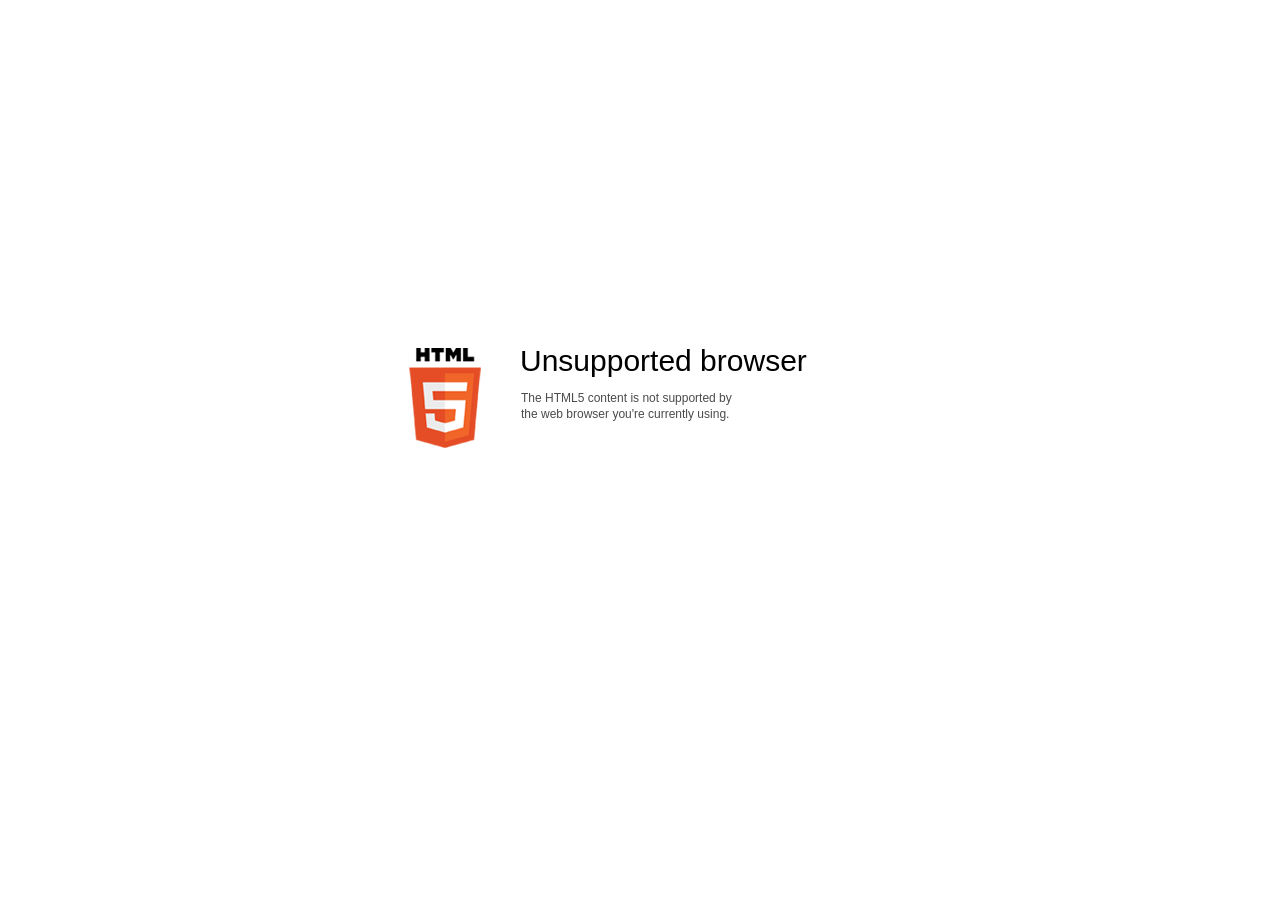
<file: data/html5-unsupported.html>
﻿<html>
<head>
    <meta http-equiv="Content-Type" content="text/html;charset=utf-8"/>
    <meta name="viewport" content="width=device-width,initial-scale=1,maximum-scale=1">
    <meta name="format-detection" content="telephone=no">
    <meta name="apple-mobile-web-app-capable" content="yes">
    <meta name="apple-mobile-web-app-status-bar-style" content="black">
    <meta http-equiv="X-UA-Compatible" content="IE=edge">
    <meta name="msapplication-tap-highlight" content="no" />
    <title>Update your Web browser</title>
    <style>
        body {
            background: #fff;
        }

        .container {
            background: url(html5.png) no-repeat;
            position: absolute;
            width: 405px;
            height: 100px;

            top: 50%;
            margin-top: -102px;
            left: 50%;
            margin-left: -231px;
        }

        .title {
            left: 111px;
            width: 290px;
            height: 20px;
            font-family: Arial;
            font-size: 30px;
            color: #000;
            position: absolute;
            line-height: 28px;
            top: -1px;
        }
        
        .message {
            font-family: Arial;
            font-size: 12px;
            color: #4b4b4b;
            line-height: 16px;
            padding-top: 15px;
            padding-left: 1px;
        }
    </style>
</head>
<body>
<div class="container" id="container">
    <div class="title">Unsupported browser
        <div class="message">The HTML5 content is not supported by<br>the web browser you're currently using.</div>
    </div>
</div>
</div>
</body>
</html>
</file>
